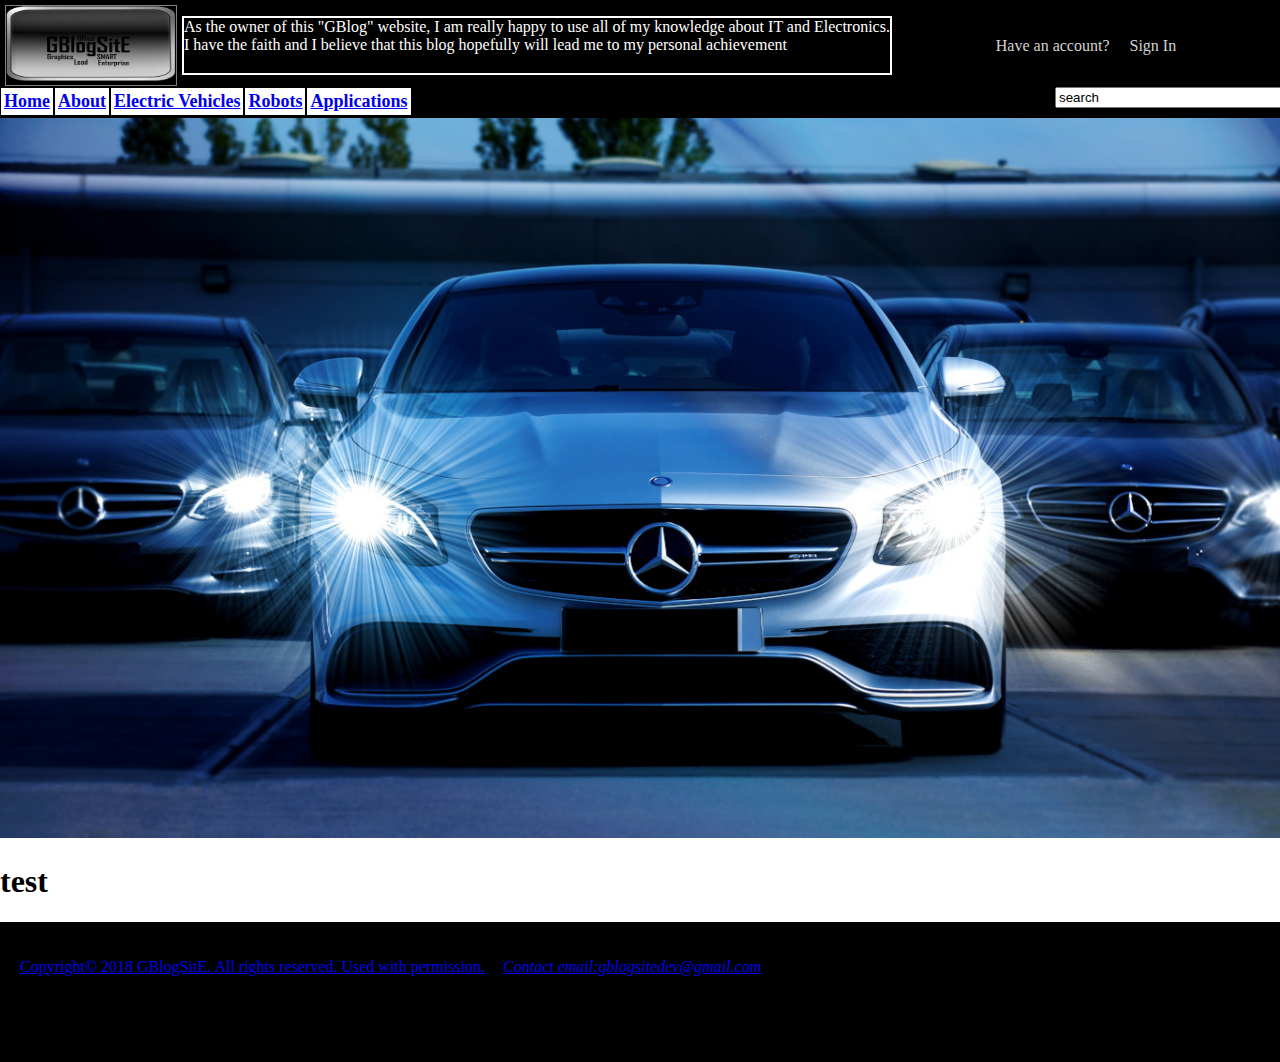
<file: index.html>
<!DOCTYPE html>
<html>
<head>
	<meta charset="UTF-8">
	<meta name="viewport" content="width=device-width, initial-scale=1.0">
	<meta http-equiv="X-UA-Compatible" content="ie=edge">
	<title> GBlogSitE </title>
	<style type="text/css"></style>
	<link rel="stylesheet" type="text/css" href="css/styles.css">
<body>
<div id="wrapper">
<div id="main">
<header>
	<div class="header-left">
		<div id="logo">
		<a><img src="images/logo.png" alt="My logo" width="170px" height="75px"></a> 
		</div>
		<p>As the owner of this "GBlog" website, I  am really happy to use all of my knowledge about IT
		and Electronics.
	</br>
		I have the faith and I believe that this blog hopefully will lead me to my personal achievement</p>
	<div class="register-login">	
			<a><div id="register">Have an account?</div></a>
			<a><div id="login">Sign In</div></a>
		</div>
	</div>
</header>		
	<nav>
		<ul>
				<div class="home"><li><a href="index.html">Home</a></li></div>
				<div class="about"><li><a href="pages/about.html">About</a></li></div>
				<div class="electricvehicles"><li><a href="pages/electricvehicles.html">Electric Vehicles</a></li></div>
				<div class="robots"><li><a href="pages/robots.html">Robots</a></li></div>
				<div class="applications"><li><a href="pages/applications.html">Applications</a></li></div>
			<div id="search">
				<form>
				<input id="search" type="text" value="search">
				</form>
			</div>
		</ul>
		
	</nav>
	<div id="mercedesbg"><img src="images/mercedesbg.jpg" alt="Mercedes" width=100% height=100%></div> 
	

<h1>test</h1>
</div>
<footer class="footer">
	<p><a href="pages/copyright.html">Copyright&copy; 2018 GBlogSitE. All rights reserved. Used with permission.</p>
	<address>Contact email:<a href="mailto:gblogsitedev@gmail.com">gblogsitedev@gmail.com</a></address>
</footer>
</body>
</html>
</file>
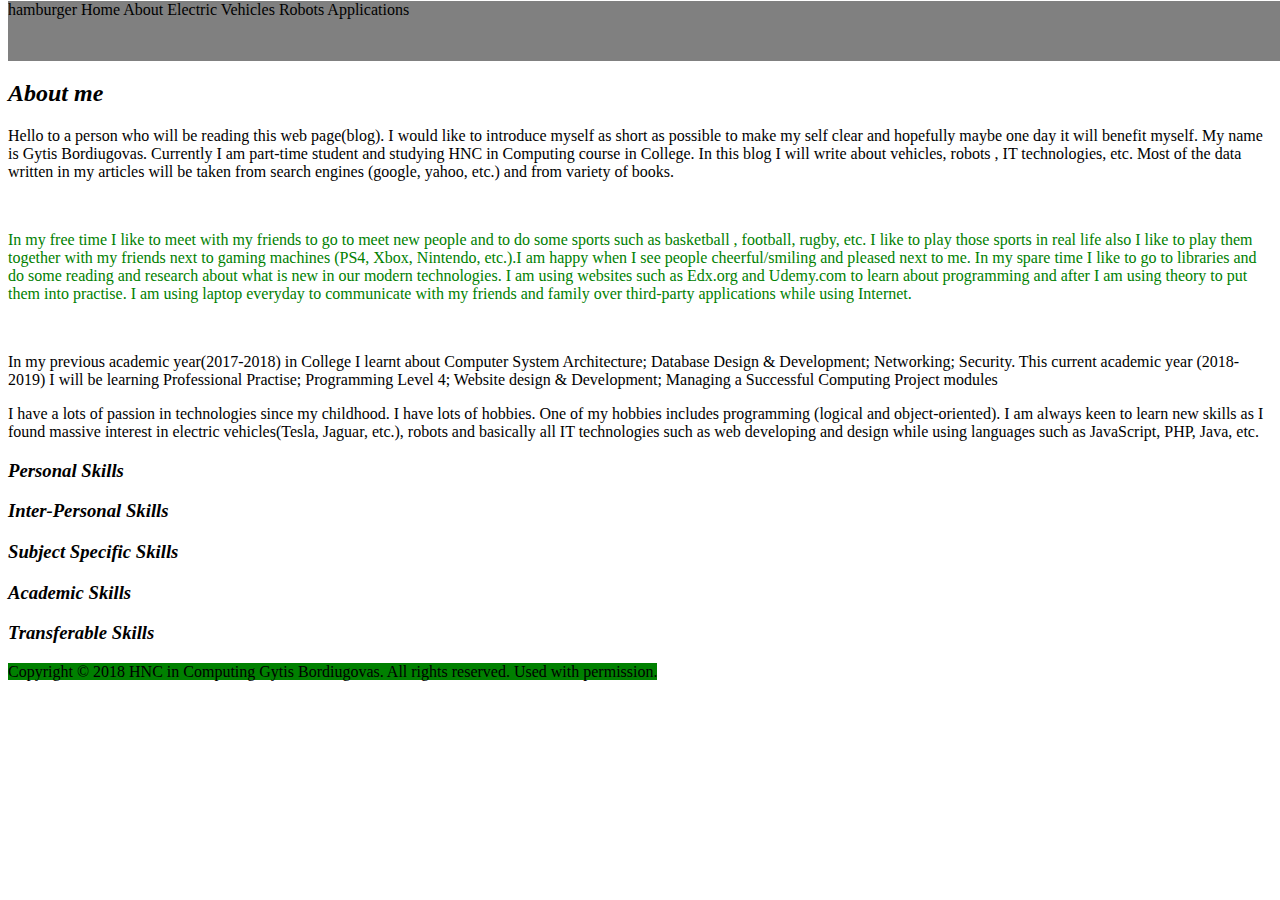
<file: about.html>
<!DOCTYPE html>
<html>

<head>
	<meta charset="UTF-8">
	<meta name="viewport" content="width=device-width, initial-scale=1.0">
	<meta http-equiv="X-UA-Compatible" content="ie=edge">
	<title> Professional Introduction </title>
	<style type="text/css"></style>
	<style>

#myheader{

z-index: 1;
position: fixed;
width: 100%;
margin-top: -20px;
height: 60px;
color:black;
background-color:grey;
margin-bottom: 10px
}
	
	
	}
html, body {
marging: 0; 
font-family: Arial, Helvetica, sans-serif;
 font-size: 13px;
 height: 100px;
}
.myhobbies{

color:green;

}
#footer{
background-color:green;
      width: 400px;
      height: 200px;
      margin: 0px, auto;centre;

}
    </style>
</head>

<body>
<header id="myheader">


hamburger

Home

About

Electric Vehicles

Robots

Applications


</header>
	
<h1> <b> Professional Introduction </b> </h1>

<h2><i>About me</i></h2>  

<p>Hello to a person who will be reading this web page(blog). I would like to introduce myself as short as possible to make my self clear and hopefully maybe one day it will benefit myself.
My name is Gytis Bordiugovas. Currently I am part-time student and studying HNC in Computing course in College. In this blog I will write about vehicles, robots , IT technologies, etc. Most of the 
data written in my articles will be taken from search engines (google, yahoo, etc.) and from variety of books.</p>
<br/>
<div> 
<p class="myhobbies">In my free time I like to meet with my friends to go to meet new people and to do some sports such as basketball , football, rugby, etc. I like to play those sports in real life also I like to play them together with my friends
next to gaming machines (PS4, Xbox, Nintendo, etc.).I am happy when I see people cheerful/smiling and pleased next to me. In my spare time I like to go to libraries and do some reading and research about  what is new in our
modern technologies. I am using websites such as Edx.org and Udemy.com to learn about programming and after I am using theory to put them into practise. I am using laptop everyday to communicate with my friends and family over third-party applications while using Internet.</p>
</div>  
</br>
<p>In my previous academic year(2017-2018)  in College I learnt about Computer System Architecture;  Database Design & Development; Networking; Security. This current academic year (2018-2019) I will be learning Professional Practise; Programming Level 4; Website design & Development; Managing a Successful Computing Project modules</p>
<p>I have a lots of passion in technologies since my childhood. I have lots of hobbies. One of my hobbies
 includes programming (logical and object-oriented). I am always keen to learn new skills as I found massive interest in electric vehicles(Tesla, Jaguar, etc.), robots and basically all  IT technologies such as web developing and design
while using languages such as JavaScript, PHP, Java, etc.</p>
<h3><i>Personal Skills</i></h3>

<h3><i>Inter-Personal Skills</i></h3> 

<h3><i>Subject Specific Skills</i></h3>

<h3><i>Academic Skills</i></h3>

<h3><i>Transferable Skills</i></h3>

</body>


<footer><span id="footer">Copyright &copy; 2018 HNC in Computing Gytis Bordiugovas. All rights reserved. Used with permission.</span></footer>















</html>
</file>
<file: css/styles.css>
html, body {
	background-size: 100%;
	margin: 0;
	padding: 0;
	height: 100%;
}
p.a {
    font-family: "Times New Roman", Times, serif;
}

p.b {
    font-family: Arial, Helvetica, sans-serif;
}
a:hover {
    background-color: grey;
	text-decoration: underline;
}
#wrapper {
	min-height: 100%;
	position: relative;
}
#main {
	overflow: auto;
	height: auto;
	padding-bottom: 140px;
}
#logo {
	margin: 5px;
	border: 1px solid grey;	
}
header {
	background-color: black;
	height: 100%;
	width: 100%;
}
.header-left {
	display: flex;
	flex-basis: 100%;
	flex-wrap: wrap;
	height: 87px;
}
.header-left > p {
	font-size: 16px;
	font-family: Courier-new;
	color: white;
	border: 2px solid white;
	display: flex;
	justify-content: center;
}
.register-login {
	background-color: black;
	display: flex;
	flex: 1;
	flex-basis: auto;
	flex-direction: row;
	flex-wrap: wrap;
	justify-content: center;
	align-content: center;
	align-items: center;
	
}
#register {
	margin-right: 10px;
	color: #D3D3D3;
}
#login {
	margin-left: 10px;
	color: #D3D3D3;
}
nav {
	font-size: 18px;
	background-color: black;
}
nav ul {
	list-style-type: none;
	margin: 0;
	padding: 0;
	display: flex;
}
nav ul li {
	cursor: pointer;
	padding: 2px;
	border: 1px solid white;
}
nav ul li:hover {
	background-color: grey;
}
.home {
	background-color: white;
	margin: 1px 1px 3px 1px;
	font-weight: bold;
}
.about {
	background-color: white;
	margin: 1px 1px 3px 1px;
	font-weight: bold;
}
.electricvehicles {
	background-color: white;
	margin: 1px 1px 3px 1px;
	font-weight: bold;
}
.robots	{
	background-color: white;
	margin: 1px 1px 3px 1px;
	font-weight: bold;
}
.applications {
	background-color: white;
	margin: 1px 1px 3px 1px;
	font-weight: bold;
}
#search {
	width: 220px;
	margin-right: 5px;
	display: flex;
	margin-left: auto;
}
#mercedesbg {
	height: 100%;
	width: 100%;
}
.footer {
	position: absolute;
	background-color: black;
	bottom: 0;
	height: 100px;
	width: 100%;
	padding: 20px;
}
.footer p {
	float: left;
	color: white;
}
.footer address {
	float: left;
	margin-left: 18px;
	margin-top: 16px;
	color: white;
}
</file>
